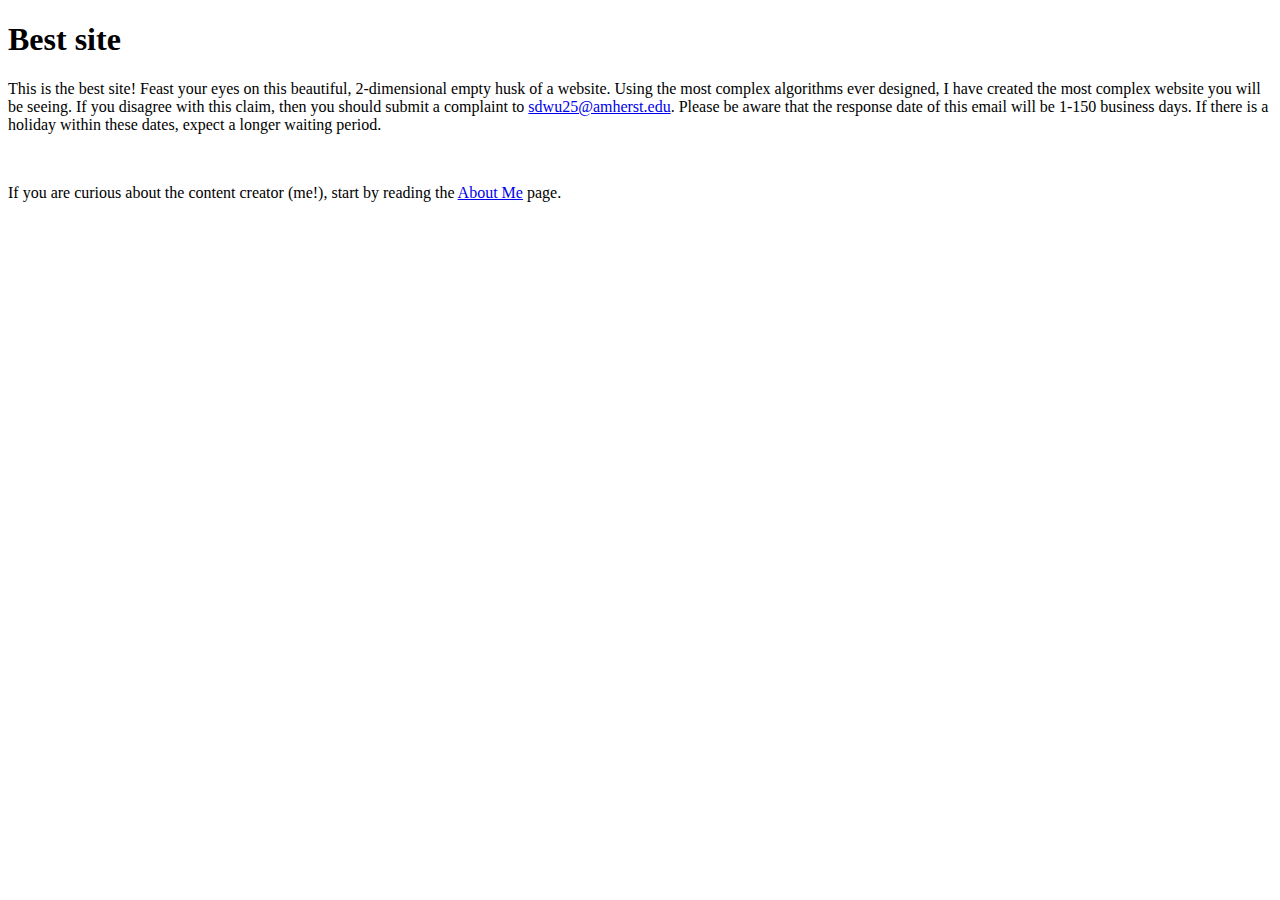
<file: assignment1/index.html>
<!DOCTYPE html>
<html lang="en">
  <head>
    <meta charset="utf-8">
    <title>The Best Website!</title>
  </head>
  <body>
    <h1>Best site</h1>
    <p>This is the best site! Feast your eyes on this beautiful, 2-dimensional empty husk of a website. Using the most complex algorithms ever designed, I have created the most complex website you will be seeing. If you disagree with this claim, then you should submit a complaint to <a href="mailto:sdwu25@amherst.edu">sdwu25@amherst.edu</a>. Please be aware that the response date of this email will be 1-150 business days. If there is a holiday within these dates, expect a longer waiting period.</p>
    <br>
    <p>If you are curious about the content creator (me!), start by reading the <a href="about.html">About Me</a> page.</p>
  </body>
</html>
</file>
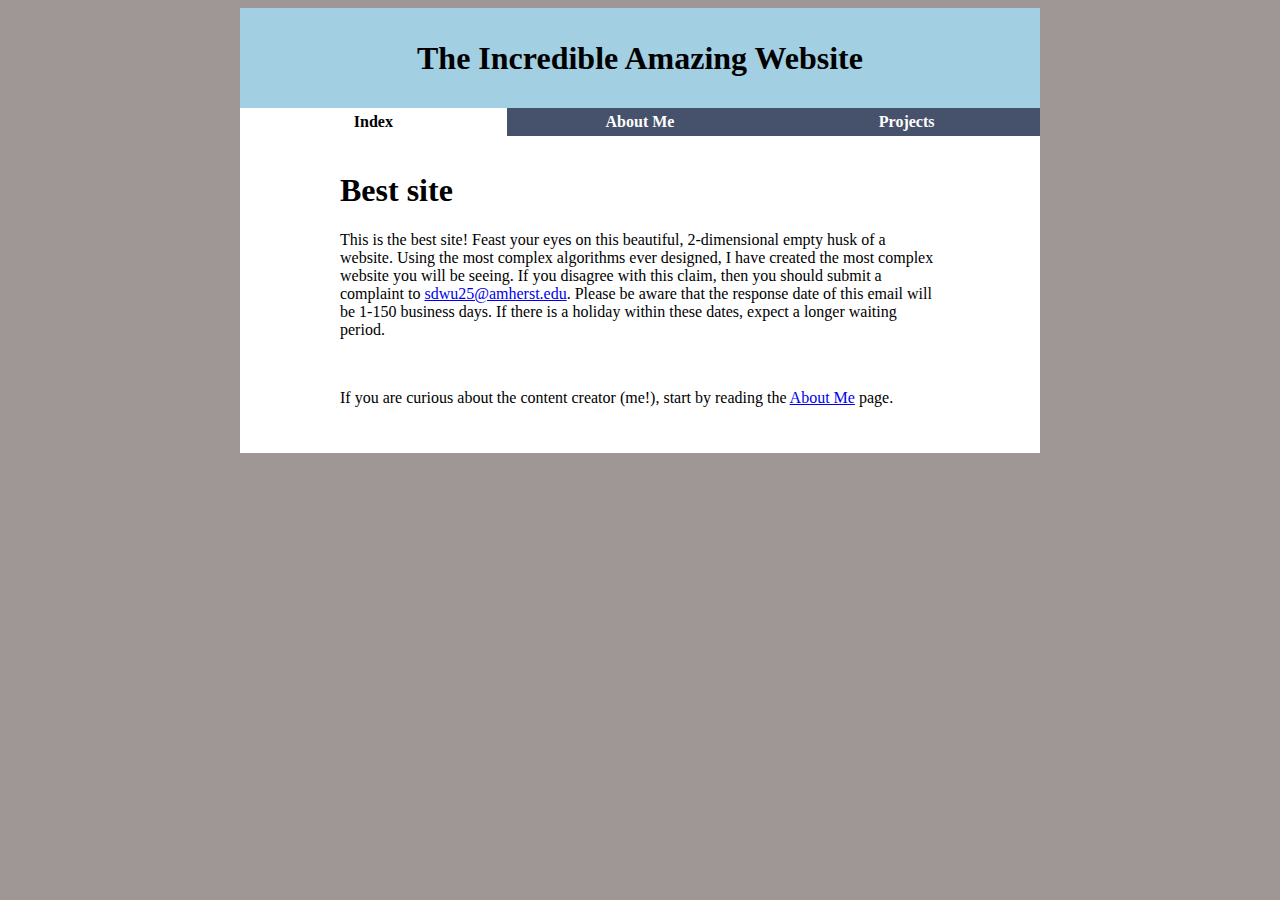
<file: assignment2/index.html>
<!DOCTYPE html>
<html lang="en">
  <head>
    <link rel="stylesheet" href="styles.css">
    <meta charset="utf-8">
    <title>The Best Website!</title>
  </head>
  <body>
    
    <div class="header">
      <h1>The Incredible Amazing Website</h1>
    </div>

    <div class="nav-bar">
      <a class="home-bar" href="index.html">Index</a> 
      <a href="about.html">About Me</a> 
      <a href="projects.html">Projects</a> 
    </div>

    <div class="outer-box">
    <div class="content">

      <h1>Best site</h1>
      <p>This is the best site! Feast your eyes on this beautiful, 2-dimensional empty husk of a website. Using the most complex algorithms ever designed, I have created the most complex website you will be seeing. If you disagree with this claim, then you should submit a complaint to <a href="mailto:sdwu25@amherst.edu">sdwu25@amherst.edu</a>. Please be aware that the response date of this email will be 1-150 business days. If there is a holiday within these dates, expect a longer waiting period.</p>
      <br>
      <p>If you are curious about the content creator (me!), start by reading the <a href="about.html">About Me</a> page.</p>
    
    </div>
    </div> 

  </body>
</html>
</file>
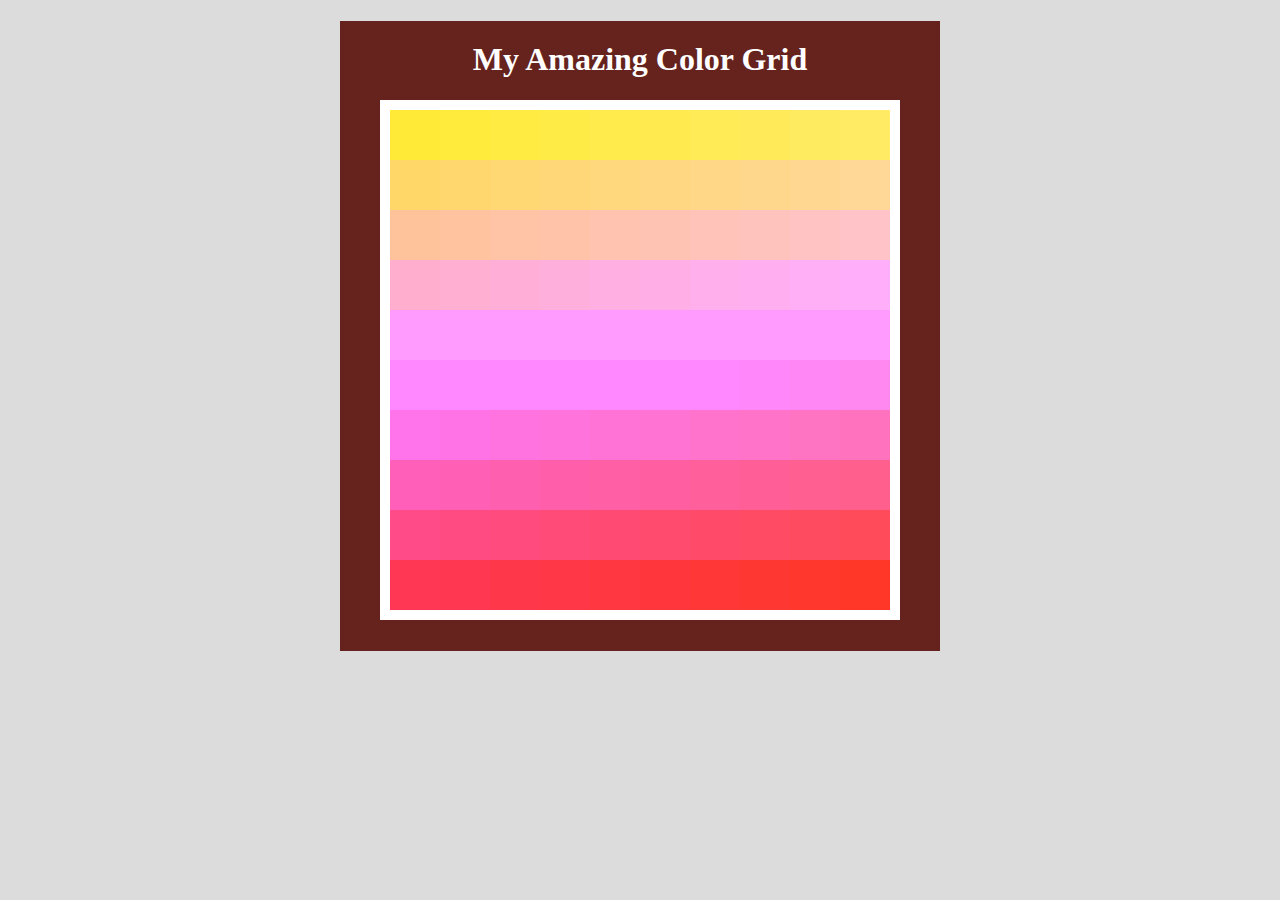
<file: assignment3/index.html>
<!DOCTYPE html>
<html lang="en">
  <head>
    <link rel="stylesheet" href="styles.css">
    <meta charset="utf-8">
    <title>Color Grid</title>

    <script src="tiles.js"></script>
    <script>
        window.onload = () => {
            drawGrid(100);
        }
    </script>

  </head>

  <body>
    <div id="box1">
        <h1>My Amazing Color Grid</h1>
        <div id="box2">
        </div>
    </div>
  </body>
</html>
</file>
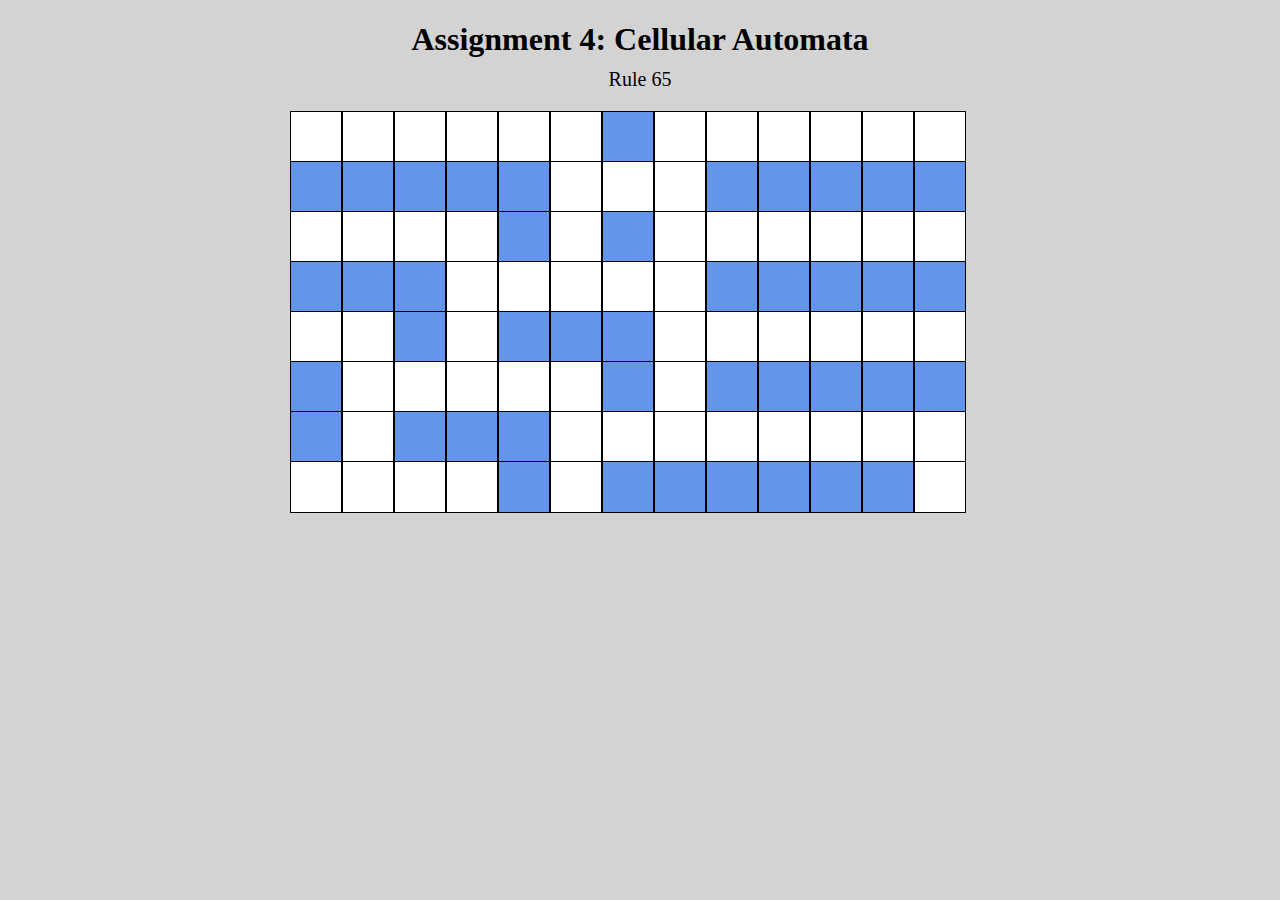
<file: assignment4/index.html>
<!DOCTYPE html>
<html lang="en">
  <head>
    <meta charset="utf-8">
    <link rel="stylesheet" href="styles.css">
    <title>Cellular Automata</title>

    <script src="cellular-automata.js"></script>
    <script>
        window.onload = () => {
            drawGrid(8);
            heading2();
        }
    </script>

  </head>
  <body>
    <h1>Assignment 4: Cellular Automata</h1>
    <p id="rule"></p>
    <div class="container">
        <div id="grid"></div>
    </div>
  </body>
</html>
</file>
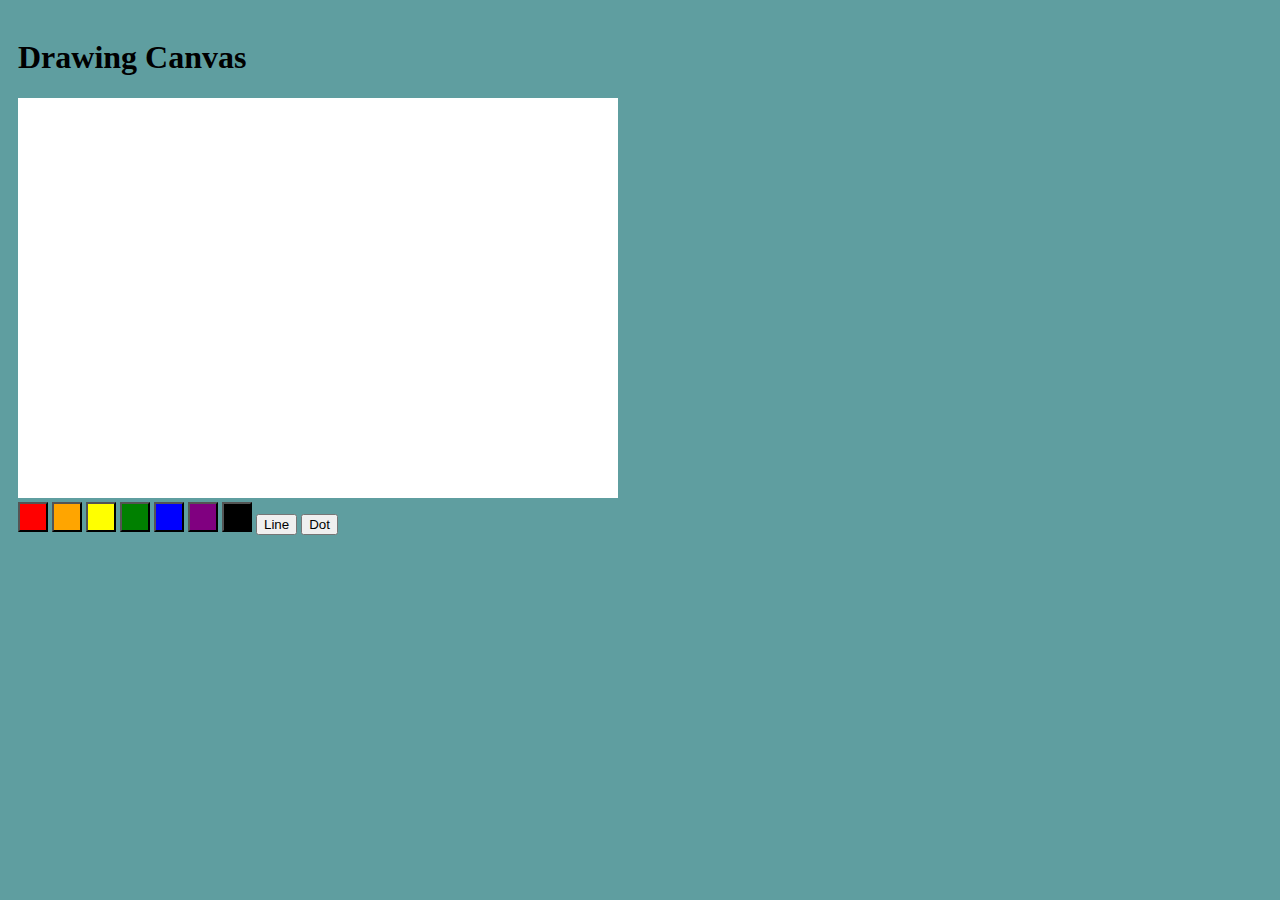
<file: assignment5/index.html>
<!DOCTYPE html>
<html lang="en">
  <head>
    <meta charset="utf-8">
    <title>Interactive Dots</title>
    <link rel="stylesheet" href="styles.css" type="text/css">
    <script src="draw.js" defer></script>
  </head>
  <body>
    <div id=root>
        <h1>Drawing Canvas</h1>

        <div id="one">
            <svg id="dot-box" xmlns="http://www.w3.org/2000/svg" width="600" height="400">
	            <rect width="100%" height="100%" fill="white" />
            </svg>
        </div>

        <div id="two">

            <button onclick="red()" class="color red"></button>
            <button onclick="orange()" class="color orange"></button>
            <button onclick="yellow()" class="color yellow"></button>
            <button onclick="green()" class="color green"></button>
            <button onclick="blue()" class="color blue"></button>
            <button onclick="purple()" class="color purple"></button>
            <button onclick="black()" class="color black"></button>

            <button onclick="line()">Line</button>
            <button onclick="dot()">Dot</button>

        </div>

    </div>
  </body>
</html>
</file>
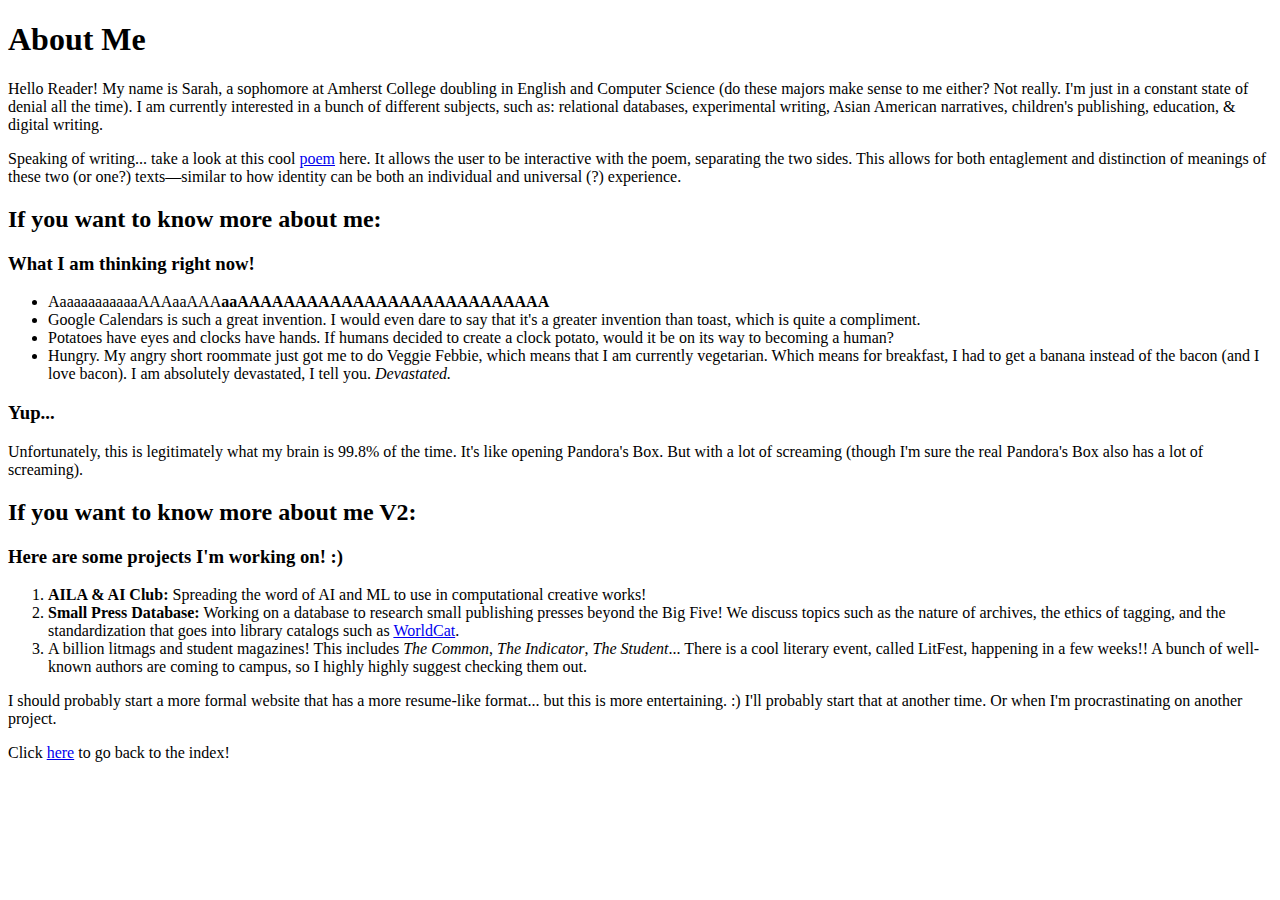
<file: assignment1/about.html>
<!DOCTYPE html>
<html lang="en">
  <head>
    <meta charset="utf-8">
    <title>About Me</title>
  </head>
  <body>
    <h1>About Me</h1>
    <p>Hello Reader! My name is Sarah, a sophomore at Amherst College doubling in English and Computer Science (do these majors make sense to me either? Not really. I'm just in a constant state of denial all the time). I am currently interested in a bunch of different subjects, such as: relational databases, experimental writing, Asian American narratives, children's publishing, education, & digital writing.
    </p>
    <p> Speaking of writing... take a look at this cool <a href="https://bwr.ua.edu/project/food-chain-by-jasmine-an/">poem</a> here. It allows the user to be interactive with the poem, separating the two sides. This allows for both entaglement and distinction of meanings of these two (or one?) texts—similar to how identity can be both an individual and universal (?) experience.</p>
    <h2>If you want to know more about me:</h2>
    <h3>What I am thinking right now!</h3>
    <ul>
      <li>AaaaaaaaaaaaAAAaaAAA<b>aaAAAAAAAAAAAAAAAAAAAAAAAAAAA</b></li>
      <li>Google Calendars is such a great invention. I would even dare to say that it's a greater invention than toast, which is quite a compliment.</li>
      <li>Potatoes have eyes and clocks have hands. If humans decided to create a clock potato, would it be on its way to becoming a human?</li>
      <li>Hungry. My angry short roommate just got me to do Veggie Febbie, which means that I am currently vegetarian. Which means for breakfast, I had to get a banana instead of the bacon (and I love bacon). I am absolutely devastated, I tell you. <em>Devastated.</em></li>
    </ul>
    <h3>Yup...</h3>
    <p> Unfortunately, this is legitimately what my brain is 99.8% of the time. It's like opening Pandora's Box. But with a lot of screaming (though I'm sure the real Pandora's Box also has a lot of screaming). </p>

    <h2>If you want to know more about me V2: </h2>
    <h3> Here are some projects I'm working on! :)</h3>
    <ol>
      <li><b>AILA & AI Club:</b> Spreading the word of AI and ML to use in computational creative works! </li>
      <li><b>Small Press Database:</b> Working on a database to research small publishing presses beyond the Big Five! We discuss topics such as the nature of archives, the ethics of tagging, and the standardization that goes into library catalogs such as <a href="https://www.worldcat.org/">WorldCat</a>.</li>
      <li>A billion litmags and student magazines! This includes <em>The Common</em>, <em>The Indicator</em>, <em>The Student</em>... There is a cool literary event, called LitFest, happening in a few weeks!! A bunch of well-known authors are coming to campus, so I highly highly suggest checking them out.</li>
    </ol>

    <p>I should probably start a more formal website that has a more resume-like format... but this is more entertaining. :) I'll probably start that at another time. Or when I'm procrastinating on another project.</p>

    <p>Click <a href="index.html">here</a> to go back to the index!</p>
  </body>
</html>
</file>
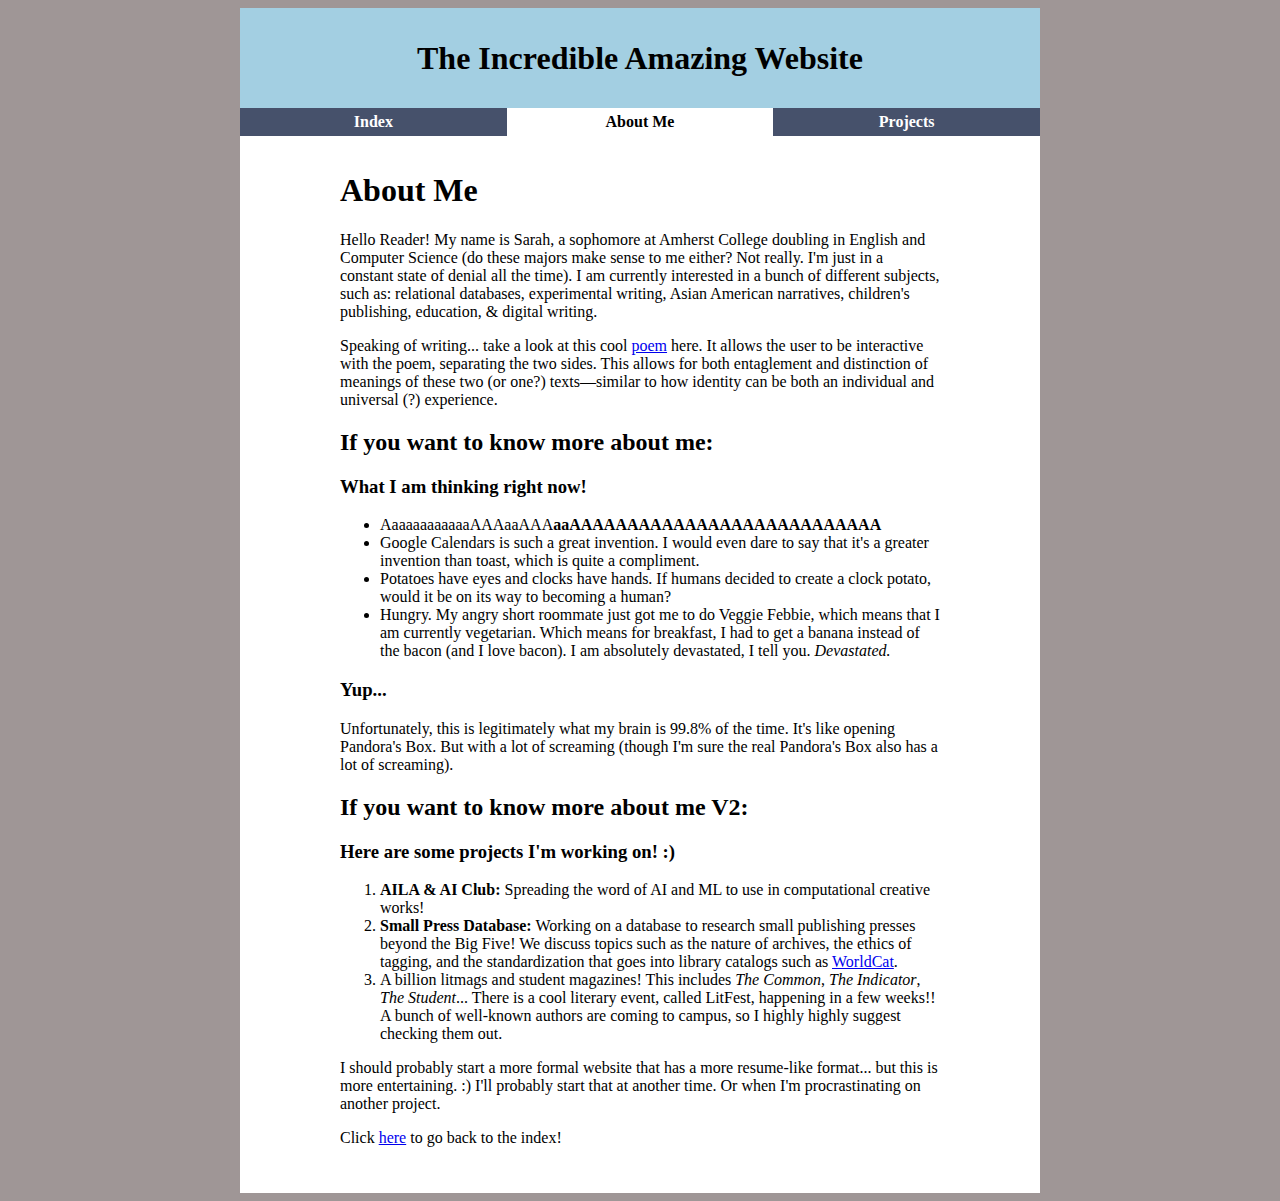
<file: assignment2/about.html>
<!DOCTYPE html>
<html lang="en">
  <head>
    <link rel="stylesheet" href="styles.css">
    <meta charset="utf-8">
    <title>The Best Website!</title>
  </head>

  <body>

    <div class="header">
      <h1>The Incredible Amazing Website</h1>
    </div>

    <div class="nav-bar">
      <a href="index.html">Index</a> 
      <a class="home-bar" href="about.html">About Me</a> 
      <a href="projects.html">Projects</a> 
    </div>


    <div class="outer-box">
    <div class="content">
      <h1>About Me</h1>
      <p>Hello Reader! My name is Sarah, a sophomore at Amherst College doubling in English and Computer Science (do these majors make sense to me either? Not really. I'm just in a constant state of denial all the time). I am currently interested in a bunch of different subjects, such as: relational databases, experimental writing, Asian American narratives, children's publishing, education, & digital writing.
      </p>
      <p> Speaking of writing... take a look at this cool <a href="https://bwr.ua.edu/project/food-chain-by-jasmine-an/">poem</a> here. It allows the user to be interactive with the poem, separating the two sides. This allows for both entaglement and distinction of meanings of these two (or one?) texts—similar to how identity can be both an individual and universal (?) experience.</p>
      <h2>If you want to know more about me:</h2>
      <h3>What I am thinking right now!</h3>
      <ul>
        <li>AaaaaaaaaaaaAAAaaAAA<b>aaAAAAAAAAAAAAAAAAAAAAAAAAAAA</b></li>
        <li>Google Calendars is such a great invention. I would even dare to say that it's a greater invention than toast, which is quite a compliment.</li>
        <li>Potatoes have eyes and clocks have hands. If humans decided to create a clock potato, would it be on its way to becoming a human?</li>
        <li>Hungry. My angry short roommate just got me to do Veggie Febbie, which means that I am currently vegetarian. Which means for breakfast, I had to get a banana instead of the bacon (and I love bacon). I am absolutely devastated, I tell you. <em>Devastated.</em></li>
      </ul>
      <h3>Yup...</h3>
      <p> Unfortunately, this is legitimately what my brain is 99.8% of the time. It's like opening Pandora's Box. But with a lot of screaming (though I'm sure the real Pandora's Box also has a lot of screaming). </p>

      <h2>If you want to know more about me V2: </h2>
      <h3> Here are some projects I'm working on! :)</h3>
      <ol>
        <li><b>AILA & AI Club:</b> Spreading the word of AI and ML to use in computational creative works! </li>
        <li><b>Small Press Database:</b> Working on a database to research small publishing presses beyond the Big Five! We discuss topics such as the nature of archives, the ethics of tagging, and the standardization that goes into library catalogs such as <a href="https://www.worldcat.org/">WorldCat</a>.</li>
        <li>A billion litmags and student magazines! This includes <em>The Common</em>, <em>The Indicator</em>, <em>The Student</em>... There is a cool literary event, called LitFest, happening in a few weeks!! A bunch of well-known authors are coming to campus, so I highly highly suggest checking them out.</li>
      </ol>

      <p>I should probably start a more formal website that has a more resume-like format... but this is more entertaining. :) I'll probably start that at another time. Or when I'm procrastinating on another project.</p>

      <p>Click <a href="index.html">here</a> to go back to the index!</p>
    </div>
    </div>

  </body>
</html>
</file>
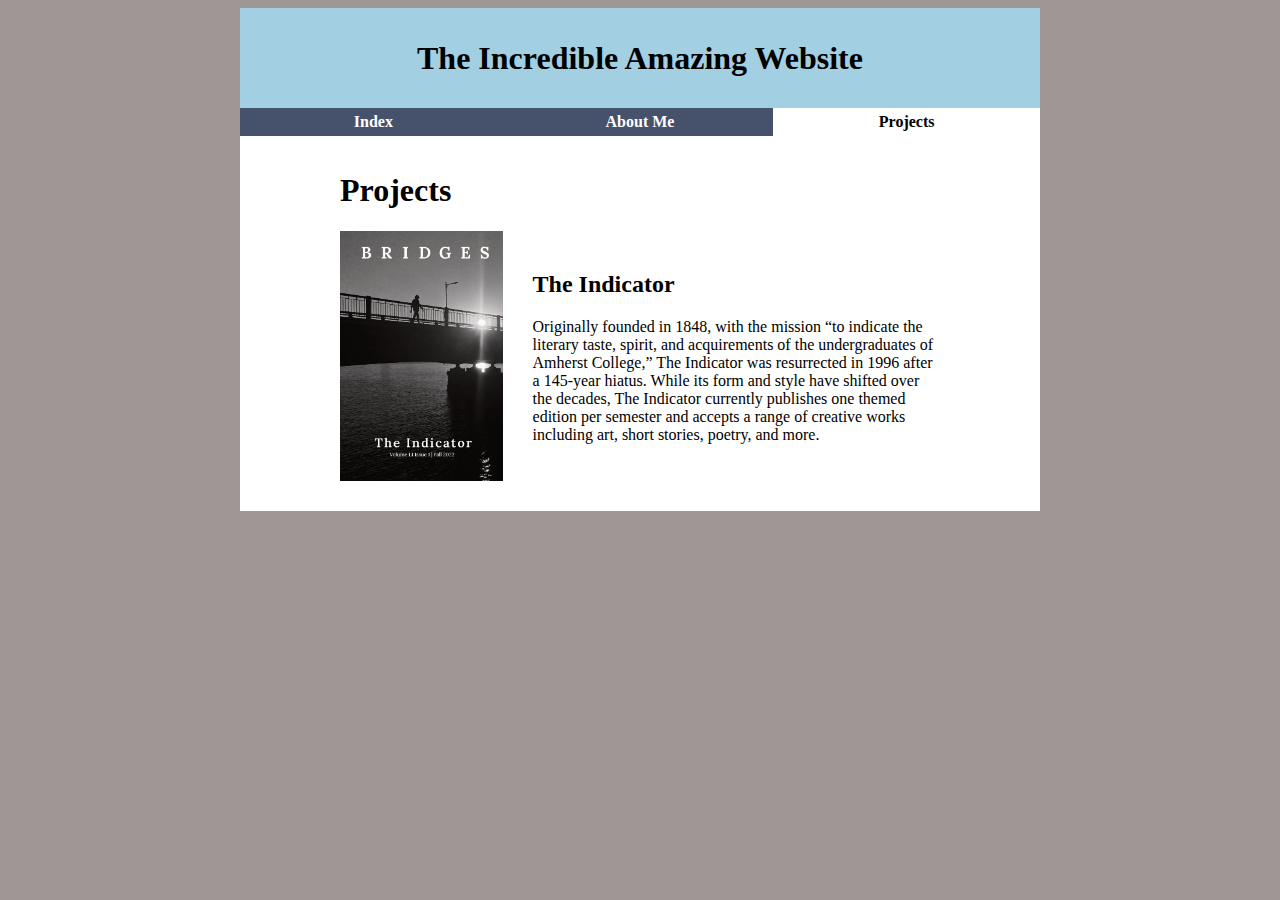
<file: assignment2/projects.html>
<!DOCTYPE html>
<html lang="en">
  <head>
    <link rel="stylesheet" href="styles.css">
    <meta charset="utf-8">
    <title>The Best Website!</title>
  </head>
  <body>
    
    <div class="header">
      <h1>The Incredible Amazing Website</h1>
    </div>

    <div class="nav-bar">
      <a href="index.html">Index</a> 
      <a href="about.html">About Me</a> 
      <a class="home-bar" href="projects.html">Projects</a> 
    </div>

    <div class="outer-box">
    <div class="content">
      
        <h1>Projects</h1>
        <div class="flexbox">
            <img src="indicator-cover.jpg" alt="Cover of The Indicator">

            <div>
            <h2>The Indicator</h2>
            <p>Originally founded in 1848, with the mission “to indicate the literary taste, spirit, and acquirements of the undergraduates of Amherst College,” The Indicator was resurrected in 1996 after a 145-year hiatus. While its form and style have shifted over the decades, The Indicator currently publishes one themed edition per semester and accepts a range of creative works including art, short stories, poetry, and more. </p>
            </div>
        </div> 

    </div>
    </div>

  </body>
</html>
</file>
<file: assignment2/styles.css>
body {
    background-color: rgb(159, 150, 150);
    font-family: Calibri;
}

div {
    width: 800px;
    margin: auto;
}

.header {
    display: flex;
    background-color:rgb(163, 207, 226);
    height: 100px;
    position: sticky;
    top: 0;
}

.header h1 {
    text-align: center;
    margin: auto;
}

.nav-bar {
    background-color:rgb(70, 81, 107);
    grid-template-columns: 1fr 1fr 1fr;
    text-align: center;
    display: grid;
    position: sticky;
    top: 100px;
}

.nav-bar a {
    text-decoration: none;
    color: white;
    font-weight: bold;
    padding-top: 5px;
    padding-bottom: 5px;
}

.nav-bar a:hover {
    background-color: rgb(43, 47, 57);
    transition: all 0.5s;

}

.active a { 
    background-color: white; 
}

a.home-bar {
    background-color: white; 
    color: black;
}
a.home-bar:hover {
    background-color: rgb(211, 211, 211); 
}

.outer-box {
    background-color: white;
    padding-top: 15px;
    padding-bottom: 30px;
}

.content {
    width: 600px;
}

.flexbox {
    display: flex;
    width: 600px;
}

.flexbox img {
    height: 250px;
    width: 250px;
    object-fit: contain;
    margin-right: 30px;
}
</file>
<file: assignment3/styles.css>
body {
    background-color: gainsboro;
}

h1 {
    padding-top: 20px;
    text-align: center;
    color: white;
}

#box1 {
    margin: auto;
    background-color: rgb(102, 35, 30);
    height: 630px;
    width: 600px;
}

#box2 {
    margin: auto;
    background-color: white;
    border: 10px solid white;
    height: 500px;
    width: 500px;
    display: grid;
    grid-template-columns: repeat(10, 50px);
}

.tile:hover {
    border-color: white !important;
    border-width: 2px !important;
    background-color: white !important;
}
</file>
<file: assignment4/styles.css>
body {
    background-color: lightgray;
    font-family: "Calibri";
}

div.container {
    position: relative;
    margin: auto;
    display: flex;
    flex-direction: row;
    width: 700px;
}

h1, p {
    text-align: center;
}

p {
    margin-top: 10px;
    font-size: 20px;
}

h1 {
    margin-bottom: 0px;
}
</file>
<file: assignment5/styles.css>
svg {
    position: relative;
}

body {
    background-color: cadetblue;
    padding: 10px;
}

h1,h2,body {
    fill: white;
    font-family: 'Calibri';
}

/* COLORS */

.red {
    fill: red !important; 
    background-color: red;
    stroke: red !important; 
}
.orange {
    fill: orange !important; 
    background-color: orange;
    stroke: orange !important; 
}
.yellow {
    fill: yellow !important; 
    background-color: yellow;
    stroke: yellow !important; 
}
.green {
    fill: green !important;
    background-color: green;
    stroke: green !important;  
}
.blue {
    fill: blue !important; 
    background-color: blue;
    stroke: blue !important; 
}
.purple {
    fill: purple !important; 
    background-color: purple;
    stroke: purple !important; 
}

.black {
    fill: black !important; 
    background-color: black;
    stroke: black !important; 
}

button.color {
    height: 30px;
    width: 30px;
}

button.color:hover {
    fill: lightgray;
    background-color: lightgrey;
}

/* TYPES */

.dot {
    fill: black;
}

.line {
    stroke: rgb(0, 0, 0);
    stroke-width: 5;
}
</file>
